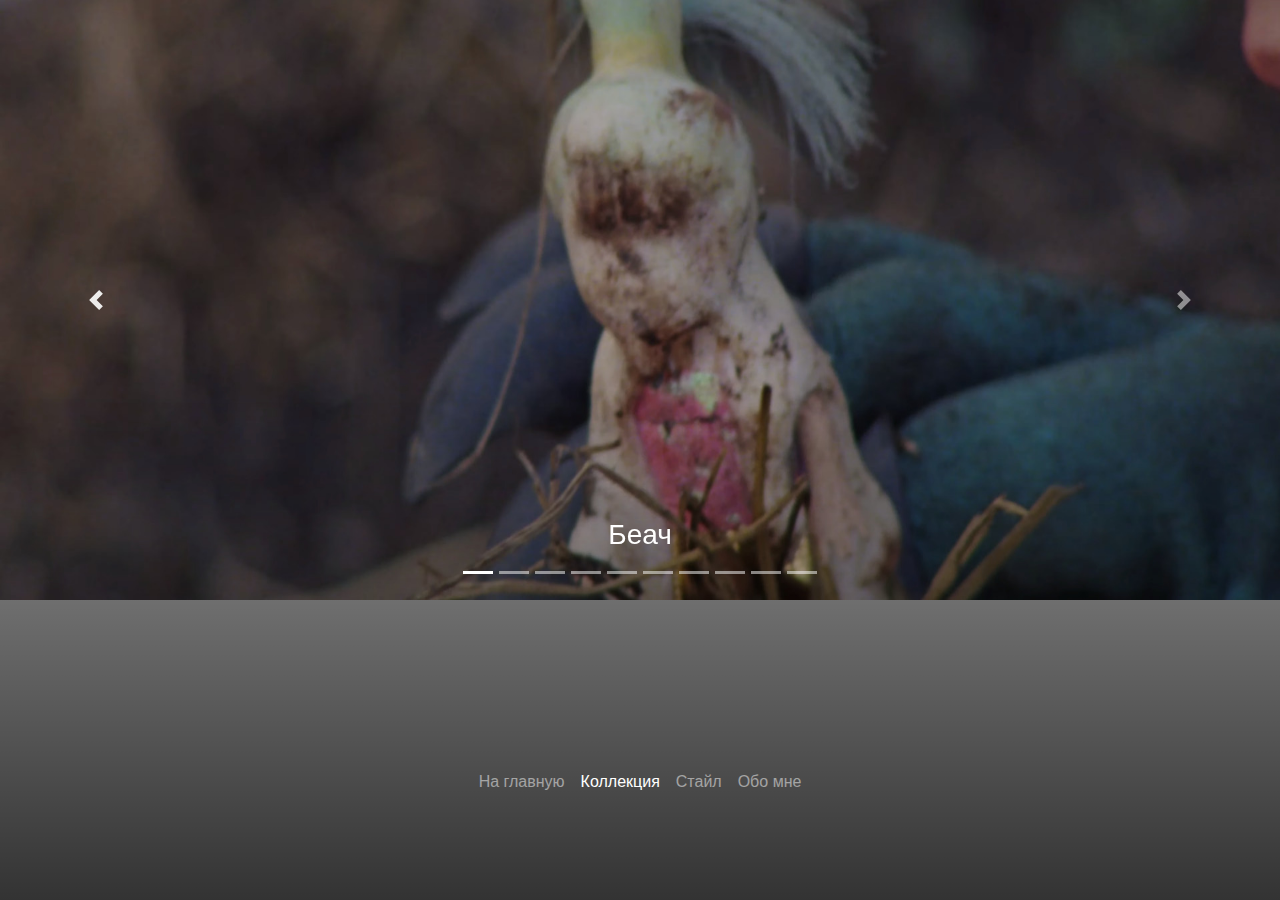
<file: collections.html>
<!DOCTYPE html>

<html lang="en">
    <head>
        <meta charset="utf-8">
        <link href="https://stackpath.bootstrapcdn.com/bootstrap/4.1.3/css/bootstrap.min.css" rel="stylesheet">
        <link href="custom_styles.css" type="text/css" rel="stylesheet"/>
        <link rel="shortcut icon" type="image/x-icon" href="images/reptile_icon.png" />
        <script src="https://ajax.googleapis.com/ajax/libs/jquery/3.5.1/jquery.min.js"></script>
        <script src="https://cdnjs.cloudflare.com/ajax/libs/popper.js/1.16.0/umd/popper.min.js"></script>
        <script src="https://maxcdn.bootstrapcdn.com/bootstrap/4.4.1/js/bootstrap.min.js"></script>
        <title>Collection</title>
        <style>
            .collection {
                height:600px;
                width:100%;
            }
        </style>
    </head>
    <body>
        <div class="bg-gradient bg">
            <nav class="navbar navbar-dark navbar-expand-sm justify-content-center bottom-position">
                <ul class="navbar-nav">
                <li class="nav-item">
                    <a class="nav-link" href="index.html">На главную</a>
                </li>
                <li class="nav-item">
                    <a class="nav-link active" href="collections.html">Коллекция</a>
                </li>
                <li class="nav-item">
                    <a class="nav-link" href="stail.html">Стайл</a>
                </li>
                <li class="nav-item">
                    <a class="nav-link" href="about.html">Обо мне</a>
                </li>
                </ul>
            </nav>
            <div id="demo" class="carousel slide" data-ride="carousel">

              <!-- Indicators -->
              <ul class="carousel-indicators">
                <li data-target="#demo" data-slide-to="0" class="active"></li>
                <li data-target="#demo" data-slide-to="1"></li>
                <li data-target="#demo" data-slide-to="2"></li>
                <li data-target="#demo" data-slide-to="3"></li>
                <li data-target="#demo" data-slide-to="4"></li>
                <li data-target="#demo" data-slide-to="5"></li>
                <li data-target="#demo" data-slide-to="6"></li>
                <li data-target="#demo" data-slide-to="7"></li>
                <li data-target="#demo" data-slide-to="8"></li>
                <li data-target="#demo" data-slide-to="9"></li>
              </ul>

              <!-- The slideshow -->
              <div class="carousel-inner">
                <div class="carousel-item active">
                  <img src="images/doll.jpg" alt="doll" class="collection">
                  <div class="carousel-caption">
                       <h3>Беач</h3>
                  </div> 
                </div>
                <div class="carousel-item">
                  <img src="images/shoes.jpg" alt="shoes" class="collection">
                  <div class="carousel-caption">
                       <h3>Олд бэлэнс</h3>
                  </div> 
                </div>
                <div class="carousel-item">
                  <img src="images/glass.jpg" alt="glass" class="collection">
                  <div class="carousel-caption">
                       <h3>Птюптюптю</h3>
                  </div> 
                </div>
                <div class="carousel-item">
                  <img src="images/cup.jpg" alt="cup" class="collection">
                  <div class="carousel-caption">
                      <h3>Копание Ок</h3>
                  </div> 
                </div>
                <div class="carousel-item">
                  <img src="images/ring.jpg" alt="Ring" class="collection">
                  <div class="carousel-caption">
                       <h3>@$^</h3>
                  </div> 
                </div>
                <div class="carousel-item">
                  <img src="images/rotor.jpg" alt="rotor" class="collection">
                  <div class="carousel-caption">
                       <h3>Фтюфтюфтю</h3>
                  </div> 
                </div>
                <div class="carousel-item">
                  <img src="images/keyboard.jpg" alt="Keyboard" class="collection">
                  <div class="carousel-caption">
                       <h3>Клавиатура от компьютера</h3>
                       <p>Без буквы "Б" и буквы "О"</p>
                  </div> 
                </div>
                <div class="carousel-item">
                  <img src="images/anatoly.jpg" alt="Anatoly" class="collection">
                  <div class="carousel-caption">
                       <h3>Олега</h3>
                  </div> 
                </div>
                <div class="carousel-item">
                  <img src="images/rainbow.jpg" alt="Anatoly" class="collection">
                  <div class="carousel-caption">
                       <h3>Радуга на закате</h3>
                  </div> 
                </div>
                <div class="carousel-item">
                  <img src="images/swim.jpg" alt="Swim" class="collection">
                </div>
              </div>

              <!-- Left and right controls -->
              <a class="carousel-control-prev" href="#demo" data-slide="prev">
                <span class="carousel-control-prev-icon"></span>
              </a>
              <a class="carousel-control-next" href="#demo" data-slide="next">
                <span class="carousel-control-next-icon"></span>
              </a>

            </div>
        </div>
    </body>
</html>
</file>
<file: custom_styles.css>
.bg-image-main {
  background-image: linear-gradient(rgba(0, 0, 0, 0.1), rgba(0, 0, 0, 0.8)), url("images/reptile_edges.jpg");
}

.bg-image-glove {
  background-image: linear-gradient(rgba(0, 0, 0, 0.1), rgba(0, 0, 0, 0.5)), url("images/glove.jpg");
}

.bg-image-dark {
  background-image: linear-gradient(rgba(0, 250, 0, 0.1), rgba(0, 255, 0, 0.3)), url("images/dark.jpg");
}

.bg-gradient {
  background-image: linear-gradient(rgba(0, 0, 0, 0.1), rgba(0, 0, 0, 0.8));
}

.bg
{
  background-clip: content-box;

  /* Full height */
  height: 100%;

  /* Center and scale the image nicely */
  background-position: center;
  background-repeat: no-repeat;
  background-size: cover;
  position: relative;
  overflow: hidden;
  min-height: 550px;
}

.hero-text {
  position: fixed;
  width: 100%;
  text-align: center;
  top: 61%;
  overflow: hidden;
  display: block;
}

.bottom-position {
  position: absolute;
  bottom: 10%;
  width: 100%;
}

body, html {
  height: 100%;
  margin: 0;
}
</file>
